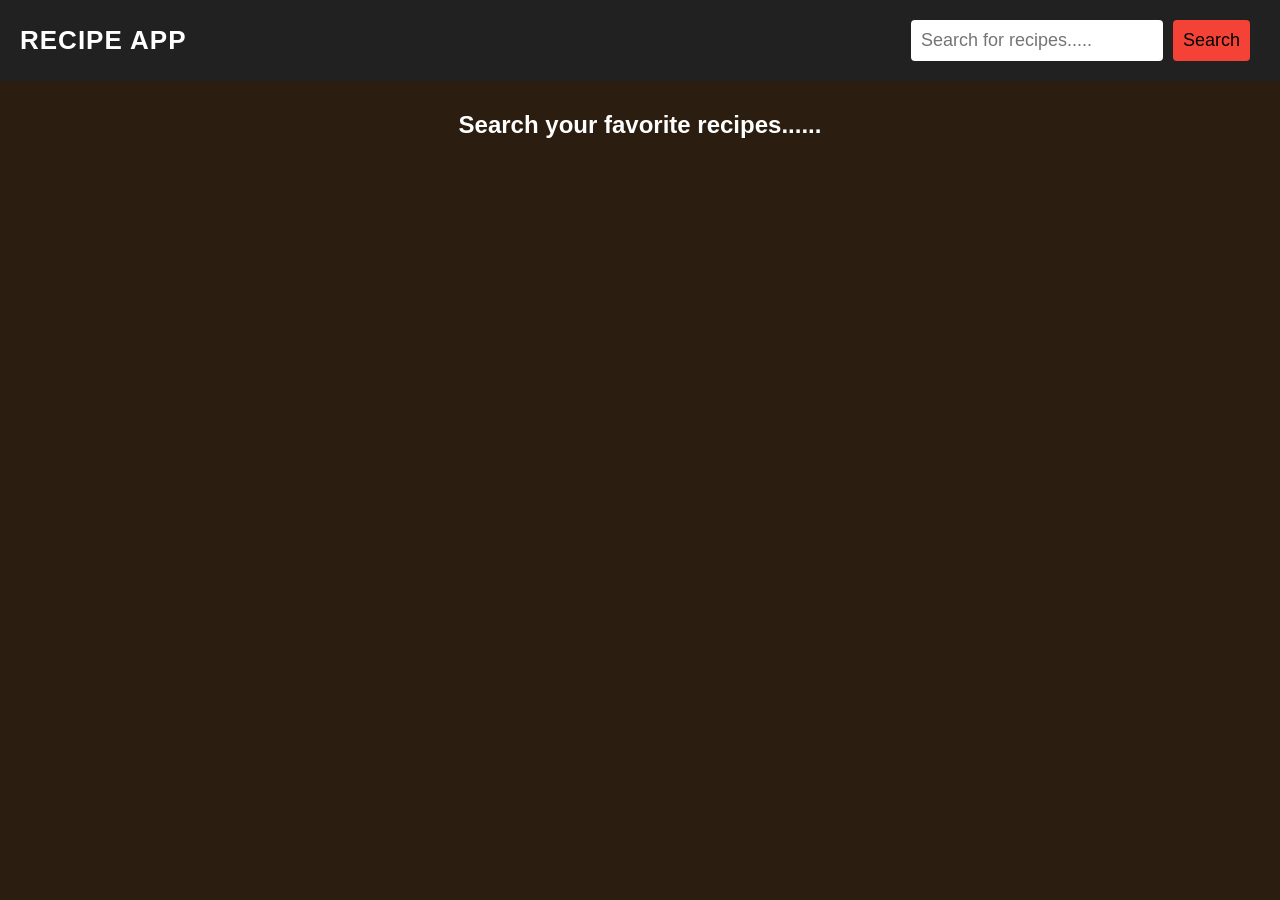
<file: index.html>
<!DOCTYPE html>
<html lang="en">
<head>
    <meta charset="UTF-8">
    <meta name="viewport" content="width=device-width, initial-scale=1.0">
    <title>Document</title>
    <link rel="stylesheet" href="Recipie.css">
  <link rel="stylesheet" href="https://cdnjs.cloudflare.com/ajax/libs/font-awesome/6.7.2/css/all.min.css">
</head>
<body>
    <header>
        <nav>
            <h1>Recipe App</h1>
            <form action="">
                <input type="text" placeholder="Search for recipes....." class="SearchBox">
                <button  type="submit"  class="SearchBtn">Search</button>
            </form>
        </nav>
    </header>
<main>
    <section>
        <div class="recipe-container">
            <h2>Search your favorite recipes......</h2>
        </div>
        <div class="recipe-details">
            <button type="button" class="recipe-close-btn">
                <i class="fas fa-times"></i>
            </button>
            <div class="recipe-details-content">

            </div>
        </div>
    </section>
</main>





    <script src="Recipie.js"></script>
</body>
</html>
</file>
<file: Recipie.css>
*{
    margin: 0;
    padding: 0;
    box-sizing: border-box;
    font-family: Verdana, Geneva, Tahoma, sans-serif;
}

body{
    background-color: #2b1d0f;
    color: #fff;
}

header nav{
    background-color: #212121;
    padding: 20px;
    display: flex;
    justify-content: space-between;
    align-items: center;
    z-index: 1;
}

header nav h1{
    font-size: 26px;
    font-weight: 700;
    letter-spacing: 1px;
    text-transform: uppercase;
}

header nav form{
    display: flex;
    justify-content: center;
}

form input[type="text"],button[type="submit"]{
   font-size: 18px;
   padding: 10px;
   border-radius: 4px;
    border: none;
    flex-grow: 1;
    margin-right: 10px;
}

form button[type="submit"]{
    background-color: #f44336;
    cursor: pointer;
    transition: background-color 0.2s ease-in-out;
}

/* adding scroll bar to recipie deatil popup */

.recipe-details ::-webkit-scrollbar{
    width: 10px;

}

.recipe-details::-webkit-scrollbar-thumb{
background-color: #b5b5ba;
border-radius: 16px;
--webkit-border-radius:16px;
}




@media  screen and (max-width:600px) {
    header nav{
        flex-direction: column;
    }
    header nav form{
        width: 80%;
margin-top: 20px;
    }
}

form button[type="text"]:hover{
background-color: #ff5c5c;
}

.recipe-container{
    text-align: center;
    margin-top: 20px;
    display: grid;
    grid-template-columns: repeat(auto-fit,minmax(300px,1fr));
    grid-gap: 40px ;
    width: 80%;
    margin:10px auto;
    padding: 20px;
    place-items: center;
}

.recipie{
    background-color: #fff;
    display: flex;
    flex-direction: column;
color: #000;
border-radius: 6px;
box-shadow: 0 5px 10px rgba(78,73,73,0.1),-5px -5px 10px rgba(34,34,34,0.1) ;
cursor: pointer;
max-width: 350px;

}
 
/* flctuate by touching recipie card */
.recipie:hover{
    transform: scale(1.02);
    transition: transform 0.3 ease-in-out;
}


.recipie img{
    height: 300px;

}

.recipie h3{
    font-size: 24px;
    margin-block:5px;
}

.recipie p{
    font-size: 20px;
    color: #4a4a4a;
    margin: 5px 0;
}

.recipie span{
    font-weight: 600;
}

.recipie button{
    font-size: 20px;
    font-weight: 600;
    padding: 10px ;
    border-radius: 5px;
    cursor: pointer;
    margin:18px auto ;
    background-color: #f44336;
    color: #fff;
    border: none;
}

.recipie button[type="button"]:hover,.recipe-close-btn:hover{
    background-color: #ff5c5c;

}

.recipe-details{
    border-radius: 12px;
    width: 40%;
    height: 60%;
    font-size: 20px;
display: none;
position: fixed;
top: 50%;
left: 50%;
-webkit-transform: translate(-50% -50%);
transform: translate(-50%,-50%);
background-color: #694c2f;
transition: all 0.5s ease-in-out;
overflow-y: scroll;
}

/* for desing the content of popup */

.recipe-details-content{
    padding: 40px;

}

.recipeName{
    text-align: center;
    text-transform: uppercase;
    text-decoration: underline;
}

.ingredientList li{
    margin-top: 10px;
    margin-left: 20px;
    text-decoration: underline;
margin-bottom: 10px;
}

.recipeInstructions{
    line-height: 30px;
    white-space: pre-line;
}

/* popup closings design  */


.recipe-close-btn{
    border: none;
    font-size: 18px;
    padding: 10px;
    border-radius: 4px;
    background-color: #f44336;
    color: #fff;
    position: absolute;
    top: 20px;
    right: 20px;
width: 30px;
height: 30px;
display: flex;
justify-content: center;
align-items: center;
}

.recipeName,.ingredientList,.recipe-close-btn{
margin-bottom: 20px;
}

/* body scroll */

body::-webkit-scrollbar-thumb{
    background-color: #a1a1a1;

}

body::-webkit-scrollbar-track{
    background-color: #ebebeb;
}
</file>
